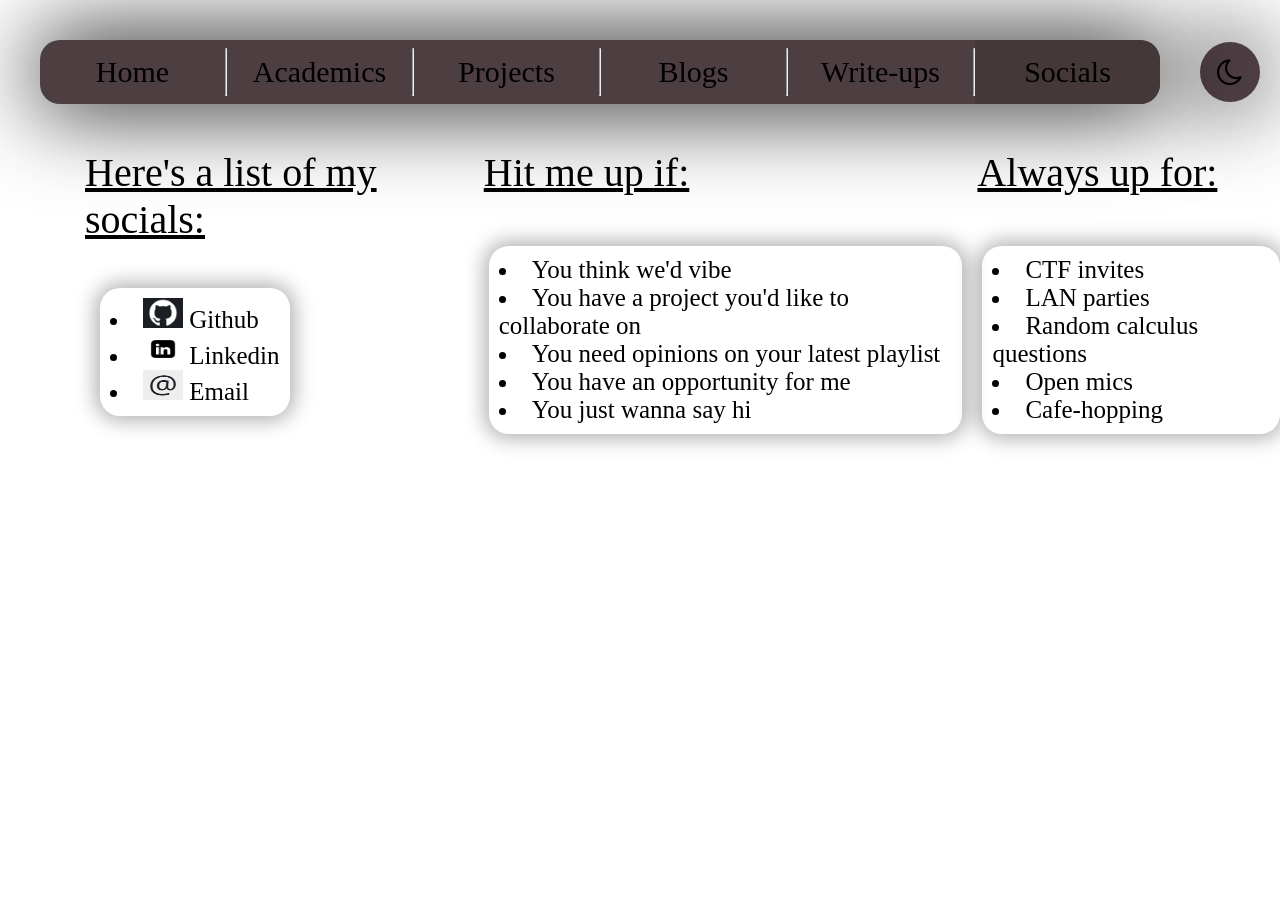
<file: contact.html>
<!DOCTYPE html>
<html lang="en">
<head>
    <meta charset="UTF-8">
    <meta name="viewport" content="width=device-width, initial-scale=1.0">
    <title>Contact me</title>
    <link rel = "stylesheet" href = "styles.css">
    <link rel="icon" type="image/png" href="/Akshansh/images/coffee.png">
    <link rel="stylesheet" href="https://cdnjs.cloudflare.com/ajax/libs/font-awesome/4.7.0/css/font-awesome.min.css">
</head>
<body>
    <span class = "body-span" style = "align-items: center;position:sticky;top:0">
        <nav class = "top" style = "flex:1">
            <a class = "top-buttons" id = "menu" onclick = "showMore('contact')">+</a>
            <a href = "index.html" class="top-buttons" id = "index">
                Home
            </a>
            <hr>
            <a href = "academics.html" class = "top-buttons" id = "academics">
                Academics
            </a>
            <hr>
            <a href = "projects.html" class = "top-buttons" id = "projects">
                Projects
            </a>
            <hr>
            <a href = "blogs.html" class = "top-buttons" id = "blog">
                Blogs
            </a>
            <hr>
            <a href = "writeups.html" class = "top-buttons" id = "writeups">
                Write-ups
            </a>
            <hr>
            <a href = "contact.html" class = "top-buttons" id = "contact">
                Socials
            </a>
        </nav>
        <button class = "theme-button"><i class="fa fa-moon-o" aria-hidden="true" style="font-size:30px" id ="theme-icon"></i></button>
    </span>
    <span class = "body-span" id = "socials-span" style = "justify-content: space-evenly;">
        <div>
            <header class = "socials-header">
                Here's a list of my socials:
            </header>
            <span class = "body-span" style = "margin-top:20px">
                <ul class="body" style = "list-style-position: inside; margin-top:20px">
                    <li id = "li-github">
                        <a href = "https://github.com/Ender-always-wins" class = "social" id = "github"><img src = "images/github.png" style = "height:30px;width:40px" alt=""> Github</a>
                    </li>
                    <li id = "li-linkedin">
                        <a href="https://www.linkedin.com/in/akshansh-goyal-144853275/" class = "social" id = "linkedin"><img src = "images/linkedin.jpg"style = "height:30px;width:40px"> Linkedin</a>
                    </li>
                    <li id = "li-email">
                        <a href="mailto:akshanshgoyal020@gmail.com" class = "social" id = "email"><img src="images/email.png" style="height:30px;width:40px"> Email</a>
                    </li>
                </ul>
            </span>
        </div>
        <div>
            <header class = "socials-header" style="margin-left:10px">
                Hit me up if:
            </header>
            <ul class = "body" style = "list-style-position: inside; margin-left:20px">
                <li class = "reason">
                    You think we'd vibe
                </li>
                <li class = "reason">
                    You have a project you'd like to collaborate on
                </li>
                <li class = "reason">
                    You need opinions on your latest playlist
                </li>
                <li class = "reason">
                    You have an opportunity for me
                </li>
                <li class = "reason">
                    You just wanna say hi
                </li>
            </ul>
        </div>
        <div>
            <header class = "socials-header" style="margin-left:10px">
                Always up for:
            </header>
            <ul class = "body" style = "list-style-position: inside; margin-left:20px">
                <li class = "reason">
                    CTF invites
                </li>
                <li class = "reason">
                    LAN parties
                </li>
                <li class = "reason">
                    Random calculus questions
                </li>
                <li class = "reason">
                    Open mics
                </li>
                <li class = "reason">
                    Cafe-hopping
                </li>
            </ul>
        </div>
    </span>

    <script>
        document.getElementById("contact").style.backgroundColor="#453839";
    </script>
    <script src = "scripts/mobile.js"></script>
    <script>fixNav("contact")</script>
    <script src = "scripts/theme.js"></script>
</body>
</html>
</file>
<file: styles.css>
:root{
    --buttonColor: #4d3e42;
    --buttonHoverColor: #453839;
    --buttonTextColor: #000000;
    --backgroundColor:#f2f0ef
    --textBackgroundColor: rgba(255,255,255,0.6);
    --textColor: #000000;
    --shadowColor: rgba(0,0,0,0.3);
    --navShadowColor: rgba(0,0,0,0.9);
}

body{
    margin:0px;
    background-color: var(--backgroundColor);
    color:var(--textColor);
}

nav.top{
    display: flex;
    position:sticky;
    top:20px;
    z-index:100;
    background-color: var(--buttonColor);
    margin:40px 40px 40px 40px;
    border-radius:20px;
    -webkit-border-radius:20px;
    -moz-border-radius:20px;
    -ms-border-radius:20px;
    -o-border-radius:20px;
    box-shadow:0px 0px 90px 5px var(--navShadowColor);
    overflow:hidden;
}

a.top-buttons{
    color:var(--buttonTextColor);
    text-decoration: none;
    flex: 1;
    font-size: 30px;
    text-align: center;
    padding: 15px;
    display:block
}

a.top-buttons:hover{
    background-color: var(--buttonHoverColor);
}

header{
    margin-left: 80px;
    font-size: 40px;
    padding:5px;
    max-width: 900px;
    text-decoration: underline;
    margin-bottom: 20px;
}

span.body-span{
    display:flex;
    justify-content:flex-start;
}

.body{
    max-width: 900px;
    font-size: 25px;
    padding: 10px;
    margin-left: 100px;
    background-color: var(--textBackgroundColor);
    color:var(--textColor);
    border-radius:20px;
    -webkit-border-radius:20px;
    -moz-border-radius:20px;
    -ms-border-radius:20px;
    -o-border-radius:20px;
    display:inline-block;
    box-shadow:0px 0px 20px 5px var(--shadowColor);
}

#coffee{
    display:flex;
}

a.social{
    font-size:25px;
    text-decoration: none;
    color: var(--textColor);
}

li.li-acad{
    padding:5px;
}

div#cards-content{
    margin-left:100px;
    display:grid;
    grid-template-columns:50% 50%;
    max-width:1000px;
}

.cards-title{
    margin-left:80px;
    font-size:40px;
    max-width:900px;
}

.\\projects-header\\{
    margin-left:80px;
    font-size: 40px;
    max-width:900px;
}

.\\projects-para\\{
    max-width: 900px;
    font-size: 25px;
    padding: 10px;
    margin-left: 100px;
    background-color:rgb(255,255,255,0.6);
    border-radius:20px;
    -webkit-border-radius:20px;
    -moz-border-radius:20px;
    -ms-border-radius:20px;
    -o-border-radius:20px;
    display:inline-block;
    box-shadow:0px 0px 20px 5px rgba(0,0,0,0.3);
}

#\\endpoints-list\\{
    padding:30px;
}

#hyperlink{
    text-decoration: underline;
    color: black;
}


#github-projects{
    position: absolute;
    height:50px;
    bottom:75px;
    left: 75px;
    z-index:2;
}

#menu{
    display:none;
}

.theme-button{
    width:60px;
    height:60px;
    border-radius:50%;
    background-color: var(--buttonColor);
    border:0;
    color: var(--buttonTextColor);
    -webkit-border-radius:50%;
    -moz-border-radius:50%;
    -ms-border-radius:50%;
    -o-border-radius:50%;
    margin-right:20px;
    box-shadow:0px 0px 90px 5px var(--navShadowColor);
}

#parent{display:flex}

#back{margin-right:100px}

@media screen and (max-width:1000px){
    hr{display:none}
    p.body-tail{display:none}
    a.top-buttons{display:none}
    a#menu{width:20%; display:block}
    header{margin-left:5px; margin-right:5px}
    span.body-span{margin-left:5px; margin-right:5px}
    .body{margin-left:5px; margin-right:5px;border-top-left-radius: 20px}
    .\\projects-para\\{margin-left:5px; margin-right:5px}
    .\\projects-header\\{margin-left:5px; margin-right:5px}
    .cards-title{margin-left:5px; margin-right:5px}
    div#cards-content{margin-left:5px; margin-right:5px; display:block}
    #socials-span{display:block}
    #parent{display:block}
    #back{margin:0}
}
</file>
